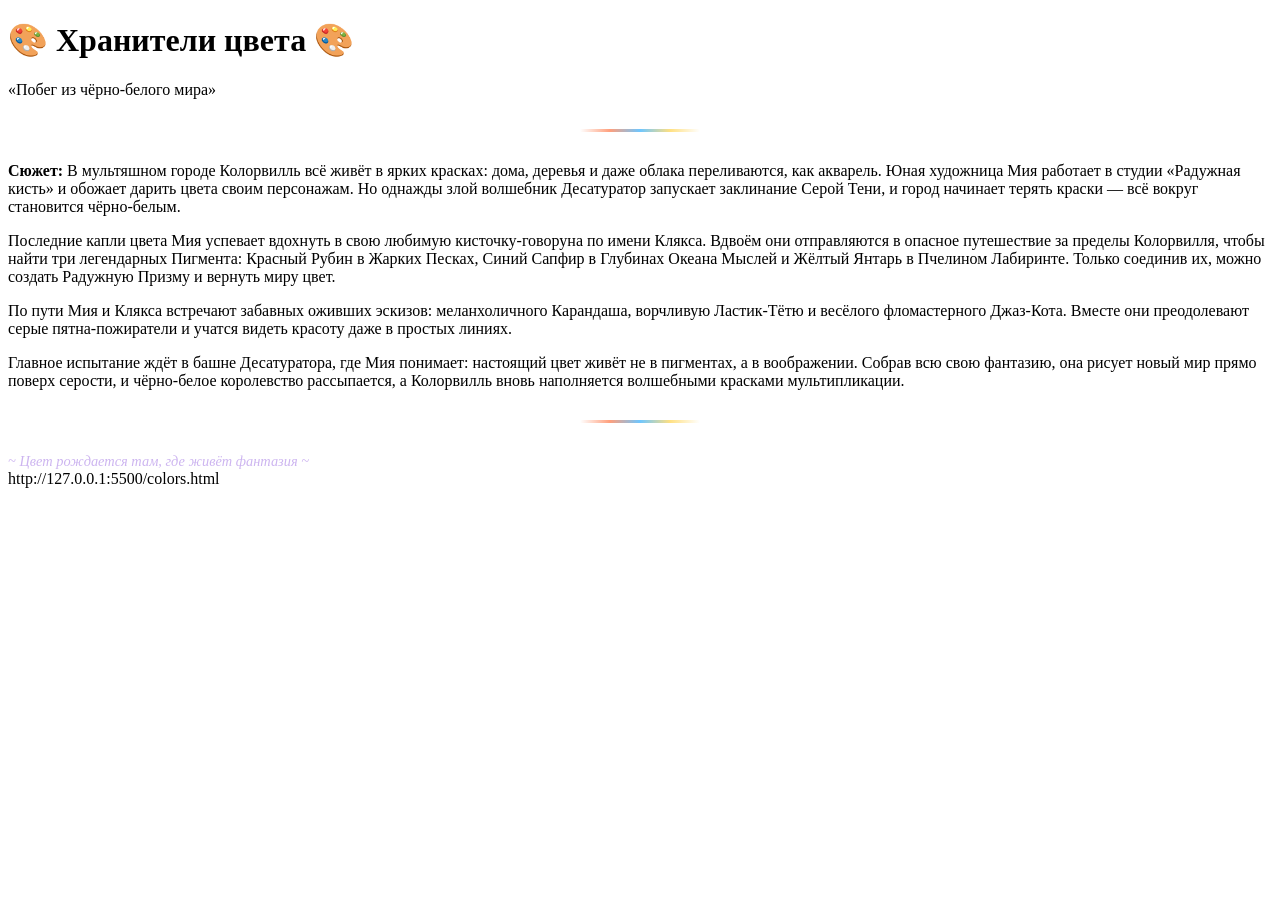
<file: index.html>
<!DOCTYPE html>
<html lang="ru">
<head>
    <meta charset="UTF-8">
    <meta name="viewport" content="width=device-width, initial-scale=1.0">
    <title>Волшебный мир мультипликации: Хранители цвета</title>
    <link rel="stylesheet" href="style.css">
</head>
<body>
    <!-- Цветные светящиеся облака -->
    <div class="cloud cloud-red"></div>
    <div class="cloud cloud-blue"></div>
    <div class="cloud cloud-yellow"></div>

    <div class="card">
        <h1>🎨 Хранители цвета 🎨</h1>
        <div class="subtitle">«Побег из чёрно-белого мира»</div>
        <div class="magic-line"></div>

        <div class="story">
            <p><strong>Сюжет:</strong> В мультяшном городе Колорвилль всё живёт в ярких красках: дома, деревья и даже облака переливаются, как акварель. Юная художница Мия работает в студии «Радужная кисть» и обожает дарить цвета своим персонажам. Но однажды злой волшебник Десатуратор запускает заклинание Серой Тени, и город начинает терять краски — всё вокруг становится чёрно-белым.</p>

            <p>Последние капли цвета Мия успевает вдохнуть в свою любимую кисточку-говоруна по имени Клякса. Вдвоём они отправляются в опасное путешествие за пределы Колорвилля, чтобы найти три легендарных Пигмента: Красный Рубин в Жарких Песках, Синий Сапфир в Глубинах Океана Мыслей и Жёлтый Янтарь в Пчелином Лабиринте. Только соединив их, можно создать Радужную Призму и вернуть миру цвет.</p>

            <p>По пути Мия и Клякса встречают забавных оживших эскизов: меланхоличного Карандаша, ворчливую Ластик-Тётю и весёлого фломастерного Джаз-Кота. Вместе они преодолевают серые пятна-пожиратели и учатся видеть красоту даже в простых линиях.</p>

            <p>Главное испытание ждёт в башне Десатуратора, где Мия понимает: настоящий цвет живёт не в пигментах, а в воображении. Собрав всю свою фантазию, она рисует новый мир прямо поверх серости, и чёрно-белое королевство рассыпается, а Колорвилль вновь наполняется волшебными красками мультипликации.</p>
        </div>

        <div class="magic-line"></div>
        <div class="footer-note">~ Цвет рождается там, где живёт фантазия ~</div>
    </div>
</body>
</html>
http://127.0.0.1:5500/colors.html
</file>
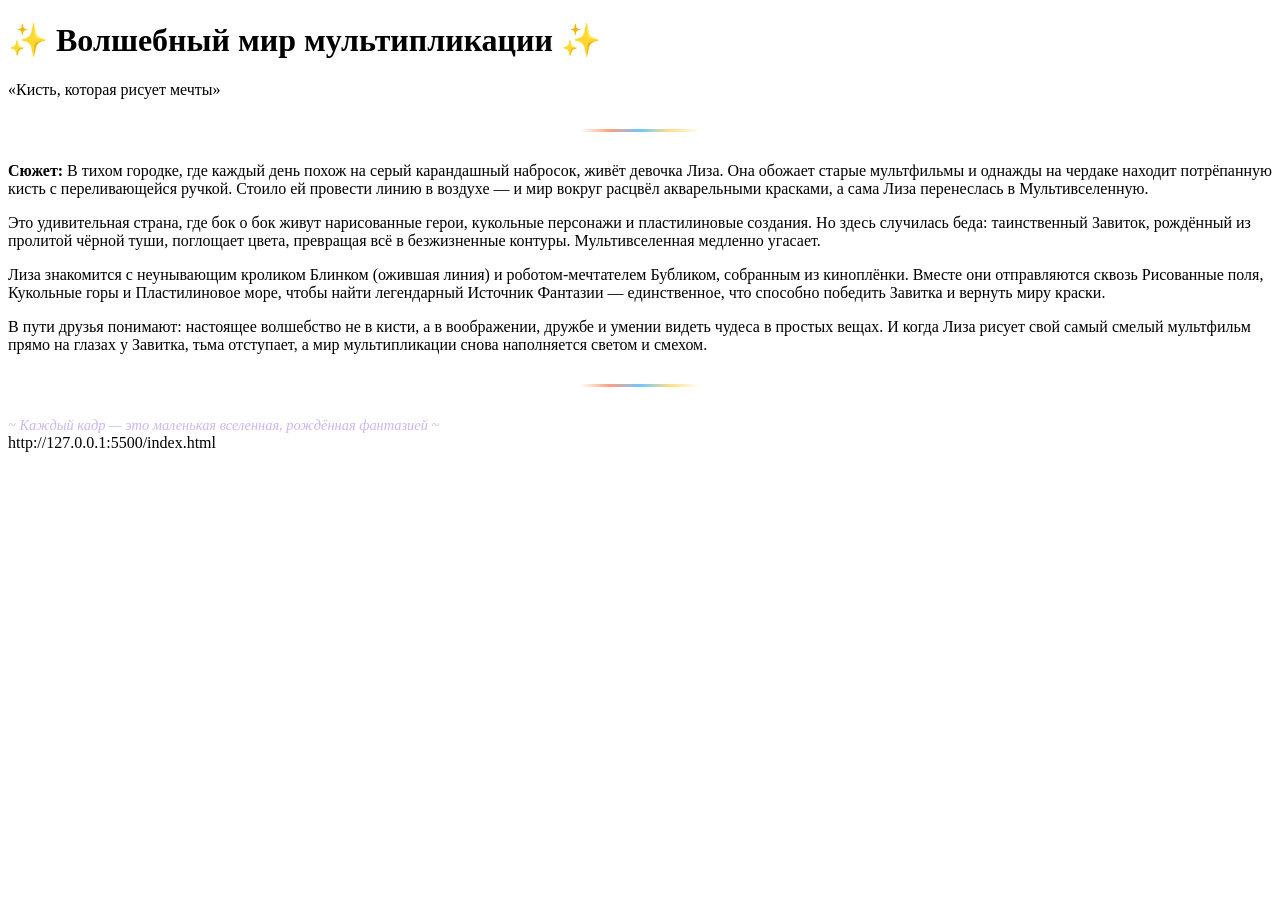
<file: colors.html>
<!DOCTYPE html>
<html lang="ru">
<head>
    <meta charset="UTF-8">
    <meta name="viewport" content="width=device-width, initial-scale=1.0">
    <title>Волшебный мир мультипликации</title>
    <link rel="stylesheet" href="style.css">
</head>
<body>
    <!-- Декоративные облака -->
    <div class="cloud cloud1"></div>
    <div class="cloud cloud2"></div>
    <div class="cloud cloud3"></div>

    <div class="card">
        <h1>✨ Волшебный мир мультипликации ✨</h1>
        <div class="subtitle">«Кисть, которая рисует мечты»</div>
        <div class="magic-line"></div>

        <div class="story">
            <p><strong>Сюжет:</strong> В тихом городке, где каждый день похож на серый карандашный набросок, живёт девочка Лиза. Она обожает старые мультфильмы и однажды на чердаке находит потрёпанную кисть с переливающейся ручкой. Стоило ей провести линию в воздухе — и мир вокруг расцвёл акварельными красками, а сама Лиза перенеслась в Мультивселенную.</p>

            <p>Это удивительная страна, где бок о бок живут нарисованные герои, кукольные персонажи и пластилиновые создания. Но здесь случилась беда: таинственный Завиток, рождённый из пролитой чёрной туши, поглощает цвета, превращая всё в безжизненные контуры. Мультивселенная медленно угасает.</p>

            <p>Лиза знакомится с неунывающим кроликом Блинком (ожившая линия) и роботом-мечтателем Бубликом, собранным из киноплёнки. Вместе они отправляются сквозь Рисованные поля, Кукольные горы и Пластилиновое море, чтобы найти легендарный Источник Фантазии — единственное, что способно победить Завитка и вернуть миру краски.</p>

            <p>В пути друзья понимают: настоящее волшебство не в кисти, а в воображении, дружбе и умении видеть чудеса в простых вещах. И когда Лиза рисует свой самый смелый мультфильм прямо на глазах у Завитка, тьма отступает, а мир мультипликации снова наполняется светом и смехом.</p>
        </div>

        <div class="magic-line"></div>
        <div class="footer-note">~ Каждый кадр — это маленькая вселенная, рождённая фантазией ~</div>
    </div>
</body>
</html>
http://127.0.0.1:5500/index.html
</file>
<file: style.css>
font-size: 1.1rem;
    background: rgba(255, 255, 255, 0.06);
    border-radius: 25px;
    padding: 25px 30px;
    margin: 20px 0;
    border: 1px dashed rgba(255, 210, 130, 0.5);
    text-shadow: 0 0 6px #8162b0;
}

.story p {
    margin-bottom: 18px;
}

.story p:last-child {
    margin-bottom: 0;
}

.magic-line {
    width: 120px;
    height: 3px;
    background: linear-gradient(to right, transparent, #ff9f7c, #6ec6ff, #ffe082, transparent);
    margin: 30px auto;
    border-radius: 3px;
}

.footer-note {
    font-size: 0.9rem;
    color: #cdb5f0;
    margin-top: 25px;
    font-style: italic;
}

@media (max-width: 600px) {
    .card {
        padding: 30px 20px;
    }
    h1 {
        font-size: 2.2rem;
    }
}
</file>
